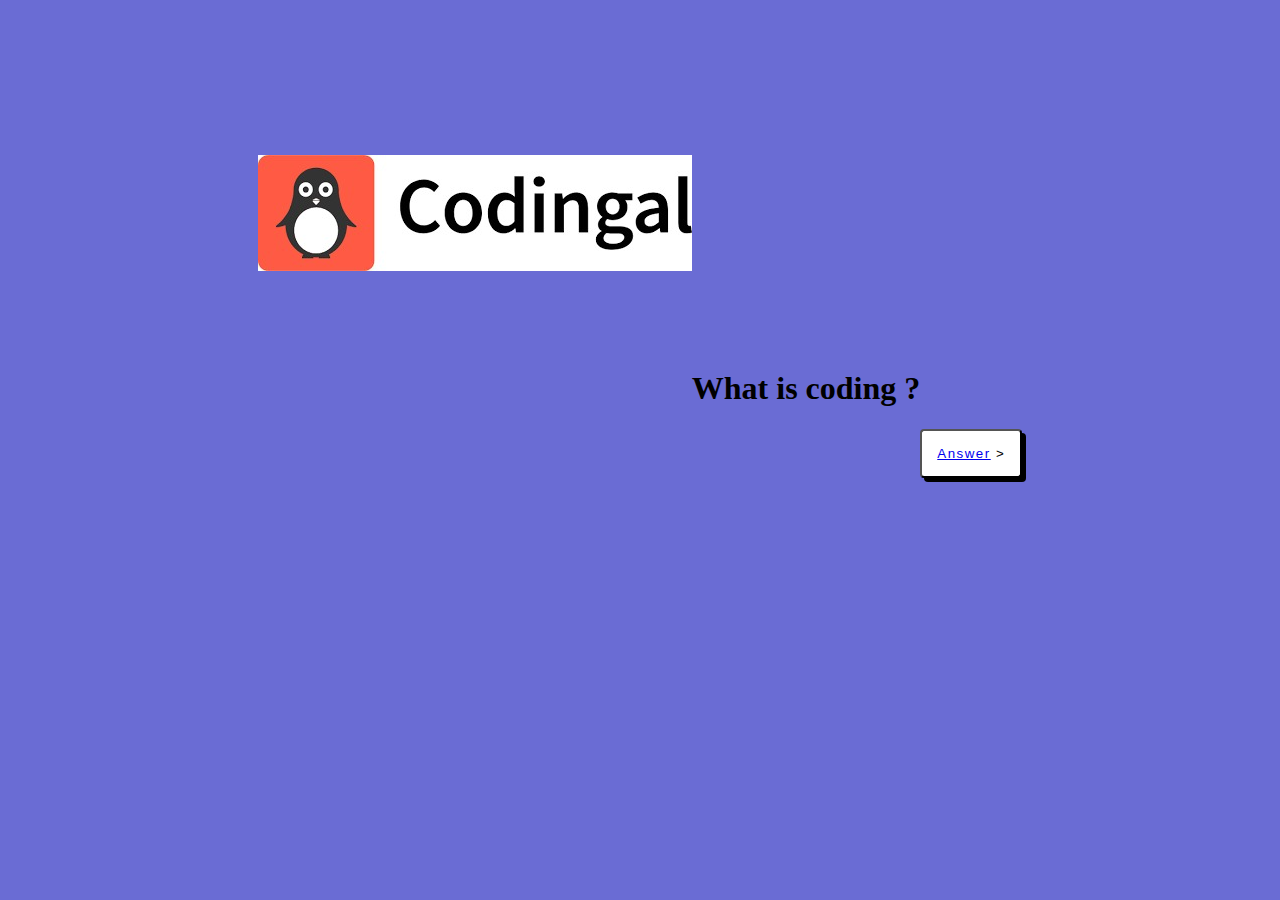
<file: index.html>
<!DOCTYPE html>
<html lang="en">
    <head>
        <link rel="stylesheet" href="./style.css">
        
    </head> 
    <body>
      <div class="img">
        <img src="codeimage.jpg"  >
    </div>
    <div class="hi">
      <h1>What is coding ?</h1>
                <button class="btn"> <a href="answer.html">Answer</a> >
    </div>
      
        
                
                
          

       
    </body> 
</html>
</file>
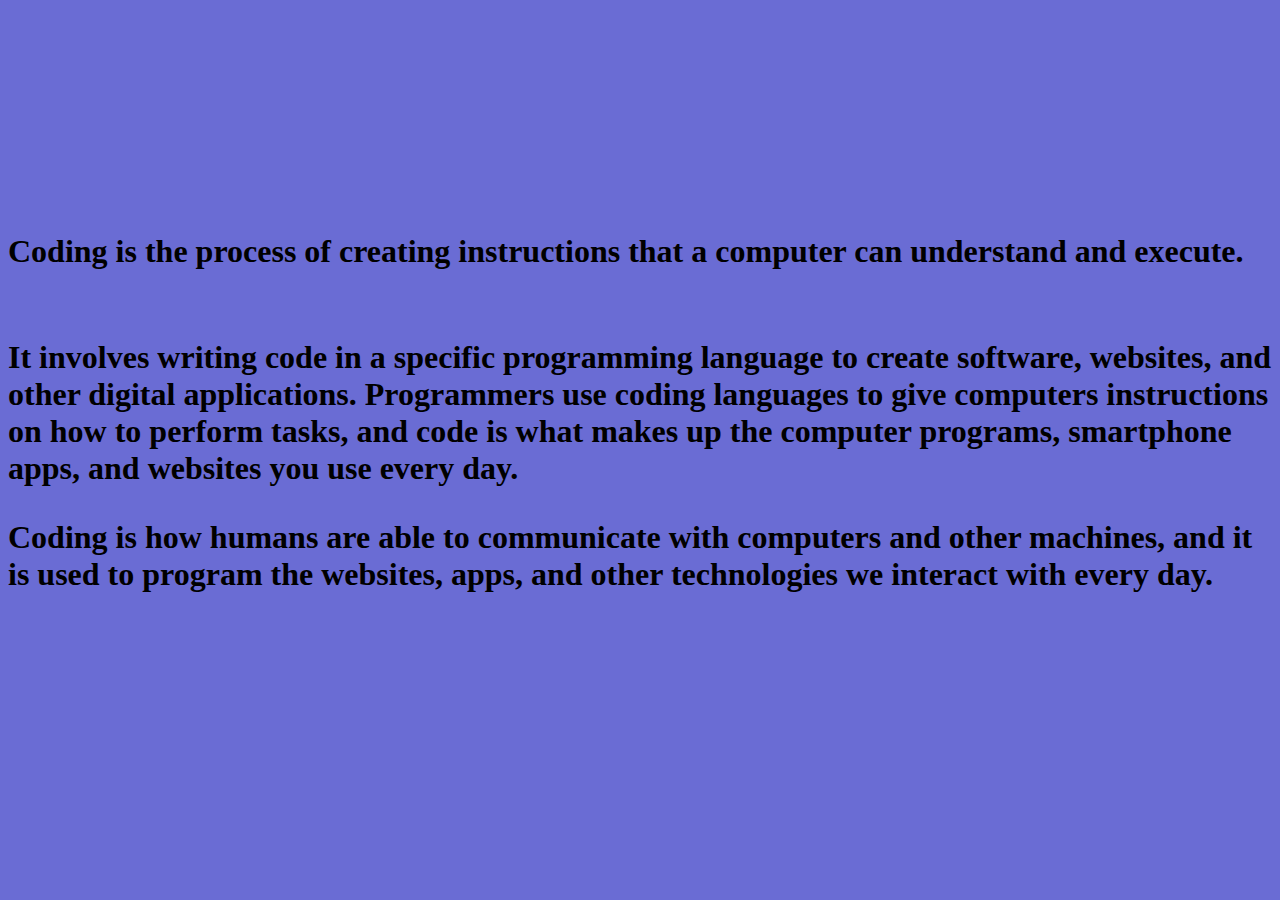
<file: answer.html>
<!DOCTYPE html>
<html lang="en">
<head>
  <meta charset="UTF-8">
  <meta name="viewport" content="width=device-width, initial-scale=1.0">
  <link rel="stylesheet" href="style.css">
  <title>Document</title>
</head>
<body>
  <h1>Coding is the process of creating instructions that a computer can understand and execute.
    <P>

    </P> <br>It involves writing code in a specific programming language to create software, websites, and other digital applications. Programmers use coding languages to give computers instructions on how to perform tasks, and code is what makes up the computer programs, smartphone apps, and websites you use every day.<br>
    <p>
      
    </p>
     Coding is how humans are able to communicate with computers and other machines, and it is used to program the websites, apps, and other technologies we interact with every day.</h1>
</body>
</html>
</file>
<file: style.css>
body {
  display: flex;
  justify-content: center;
  align-items: center;
  height: 90vh;
  background-color: #6a6cd4;
}
.btn {
  display: block;
  margin-left: auto;
  margin-right: auto;
  margin-top: 80px;
  padding: 15px;
  box-shadow: 4px 4px black;
  border-radius: 0.25rem;
  letter-spacing: 0.09375rem;
  background: #fff;
  align-items: center;
  cursor: pointer;
}
.btn:hover{
  background-color: lawngreen;
}
.img {
  display: flex;
  justify-content: center;
  
  margin-bottom: 400px;
}
.hi{
  display: flex;
  justify-content: left;
}
</file>
